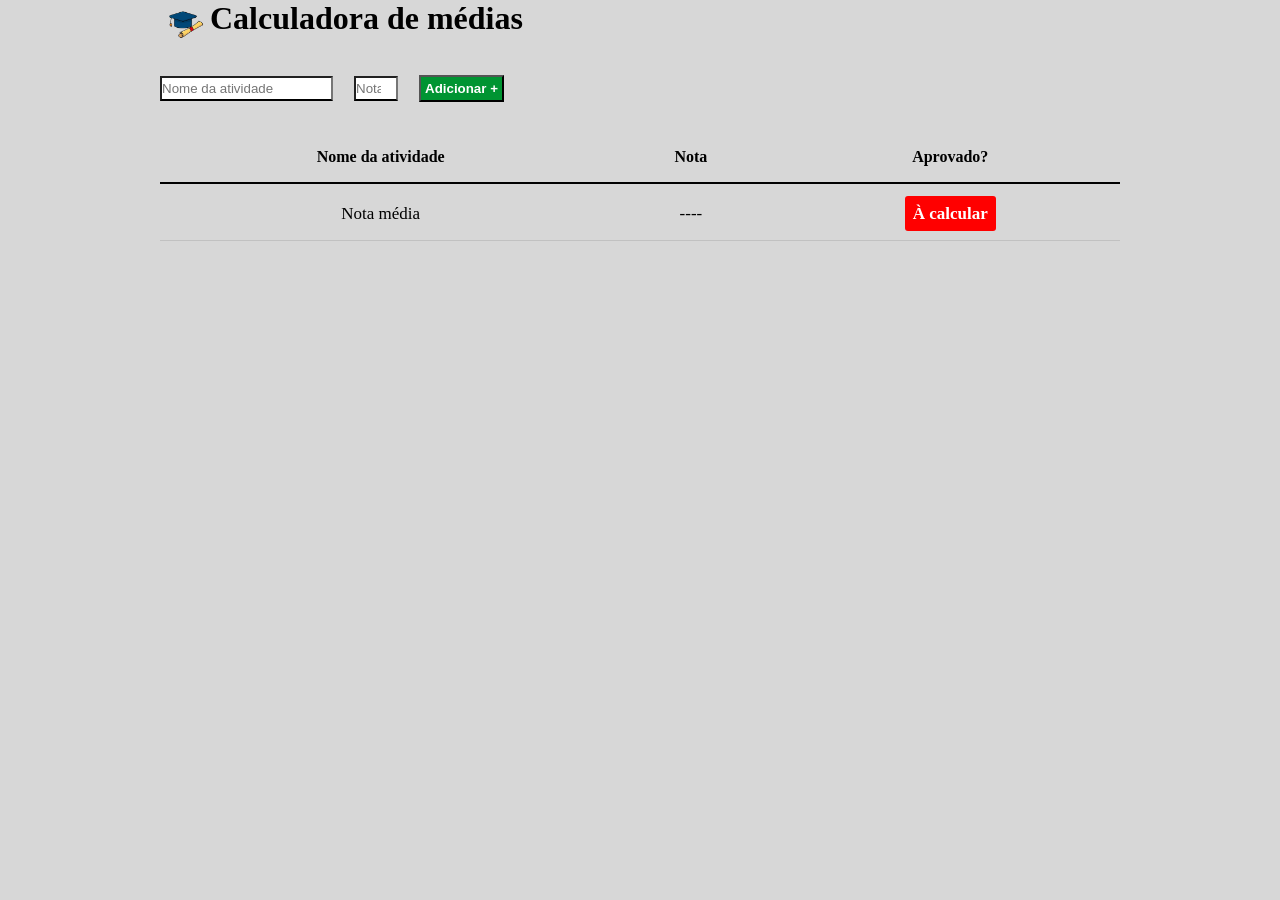
<file: index.html>
<!DOCTYPE html>
<html lang="pt-br">
<head>
    <meta charset="UTF-8">
    <meta name="viewport" content="width=device-width, initial-scale=1.0">
    <title>Calculadora de média</title>
    <link rel="stylesheet" href="style.css">
</head>
<body>
    <div class="container">
        <header>
            <img src="imagens/chapeu_formatura_sem.png" alt="chapeu de formatura">
            <h1>Calculadora de médias</h1>
        </header>
        <form action="">
            <input type="text" placeholder="Nome da atividade" id="nome_atividade" required>
            <input type="number" required placeholder="Nota" id="nota_atividade"  min="0" max="10">
            <button onclick="botao_add(event)">Adicionar +</button>
        </form>
        <table cellspacing="0">
            <thead>
                <tr>
                    <th>Nome da atividade</th>
                    <th>Nota</th>
                    <th>Aprovado?</th>
                </tr>
            </thead>
            <tbody>
                
            </tbody>
            <tfoot>
                <tr>
                    <td>Nota média</td>
                    <td id="media">----</td>
                    <td><span class="resultado reprovado" id="passou_ou_nao">À calcular</span></td>
                </tr>
            </tfoot>
        </table>
    </div>

    <script src="main.js"></script>
</body>
</html>
</file>
<file: style.css>
*{
    margin: 0;
    padding: 0;
    box-sizing: border-box;
}
body {
    background-color: rgba(128, 128, 128, 0.315);
}
.container {
    max-width: 960px;
    width: 100%;
    margin: 0 auto;
}

header {
    display: flex;
    padding-bottom: 25px;
}

header img {
    width: 50px;
}

img {
    width: 35px;
}

tfoot tr td {
    padding-top: 20px;
}

table {
    padding-top: 30px;
    width: 100%;
}

td {
    text-align: center;
    border-bottom: 1px solid rgba(0,0,0,0.1);
    padding: 16px;
    font-size: 17px;
}

table th {
    border-bottom: 2px solid black;
    padding: 16px;

}

input {
    margin-right: 17px;
    padding-top: 3px;
    padding-bottom: 3px;
    border-bottom: 2px solid black;
}

button {
    background-color: #009432;
    padding-top: 4px;
    padding-bottom: 4px;
    padding-left: 4px;
    padding-right: 4px;
    color: white;
    font-weight: bold;
    cursor: pointer;
}

.resultado {
    padding: 8px;
    font-weight: bold;
    color: white;
    background-color: black;
    border-radius: 3px;
}

.aprovado {
    background-color: #009432;
}

.reprovado {
    background-color: red;
}
</file>
